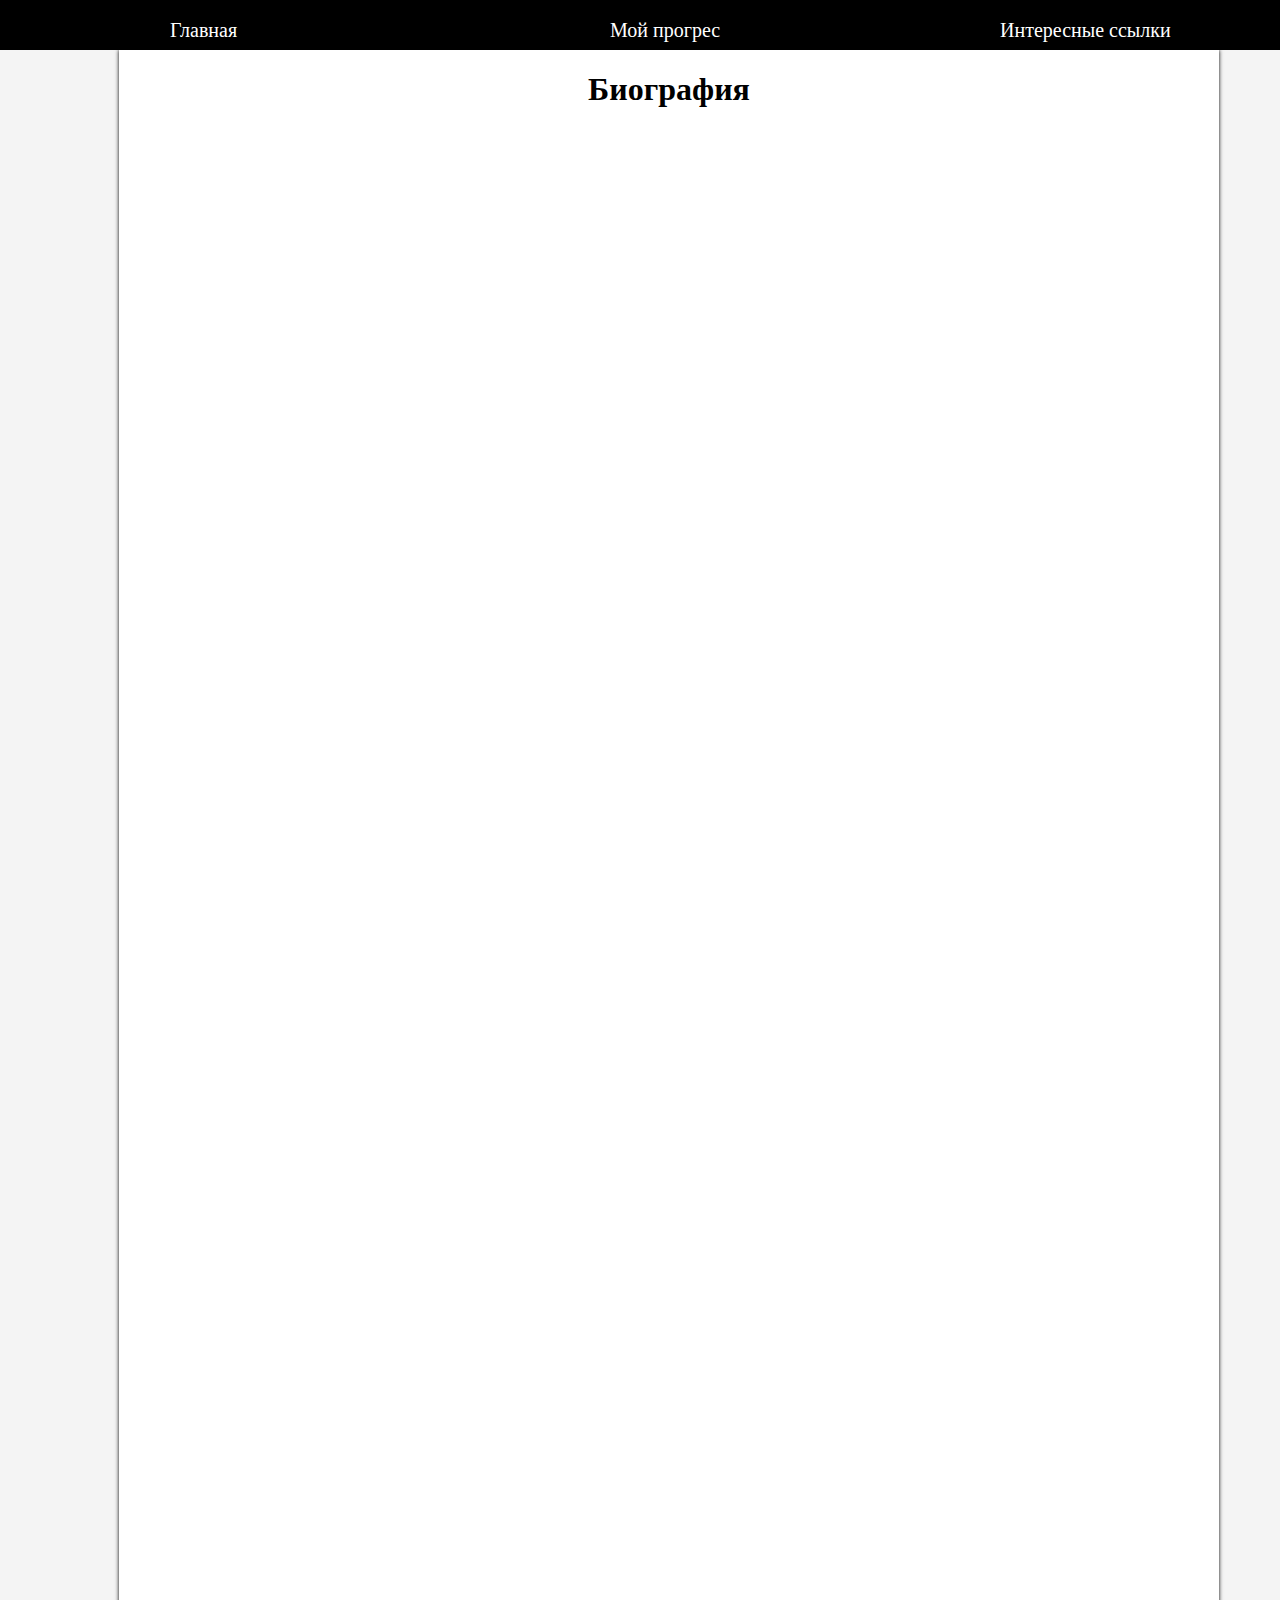
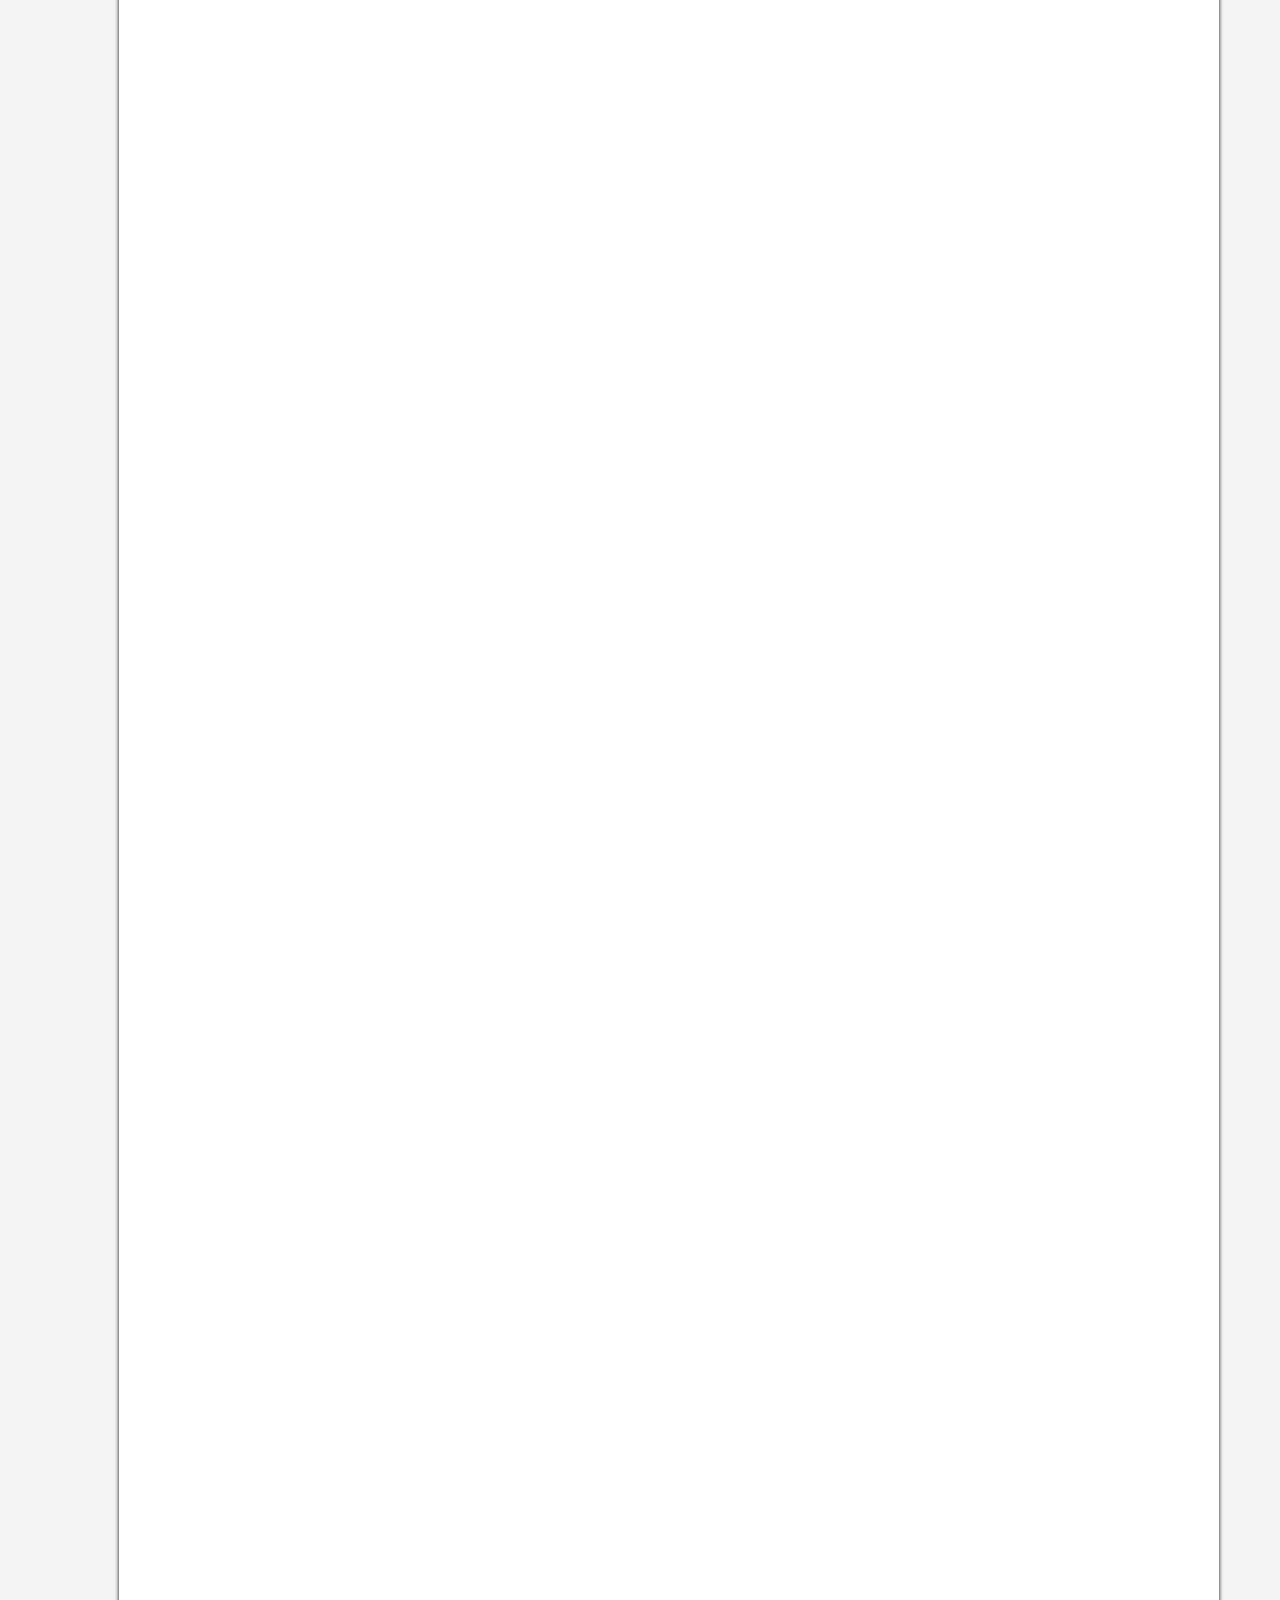
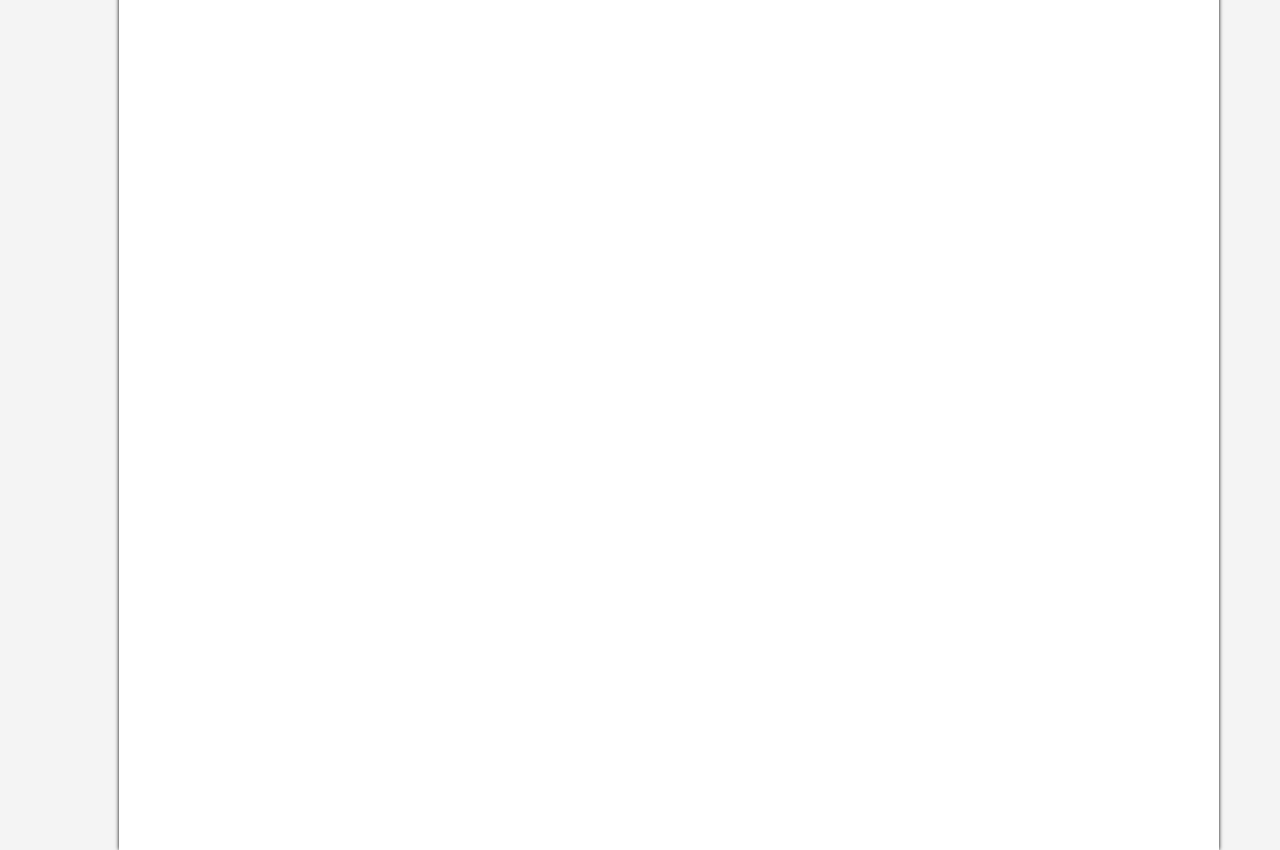
<file: index.html>
<!DOCTYPE html>
<html lang="ru">
<head>
	<meta charset="UTF-8">
	<title>Главная</title>
	<link rel="stylesheet" href="css/styel.css">
</head>
<body>
	<header class="header">
		<div class="topnav">
				<a id="home" href="index.html">Главная</a>
				<a id="myprogres" href="myprogres.html">Мой прогрес</a>
				<a id="links" href="links.html">Интересные ссылки</a>
		</div>
	</header>
	<section class="kontent">
		<h1 style="position: relative;text-align: center; top: 15px;">Биография</h1>
	</section>
	<footer>
		
	</footer>
</body>
</html>
</file>
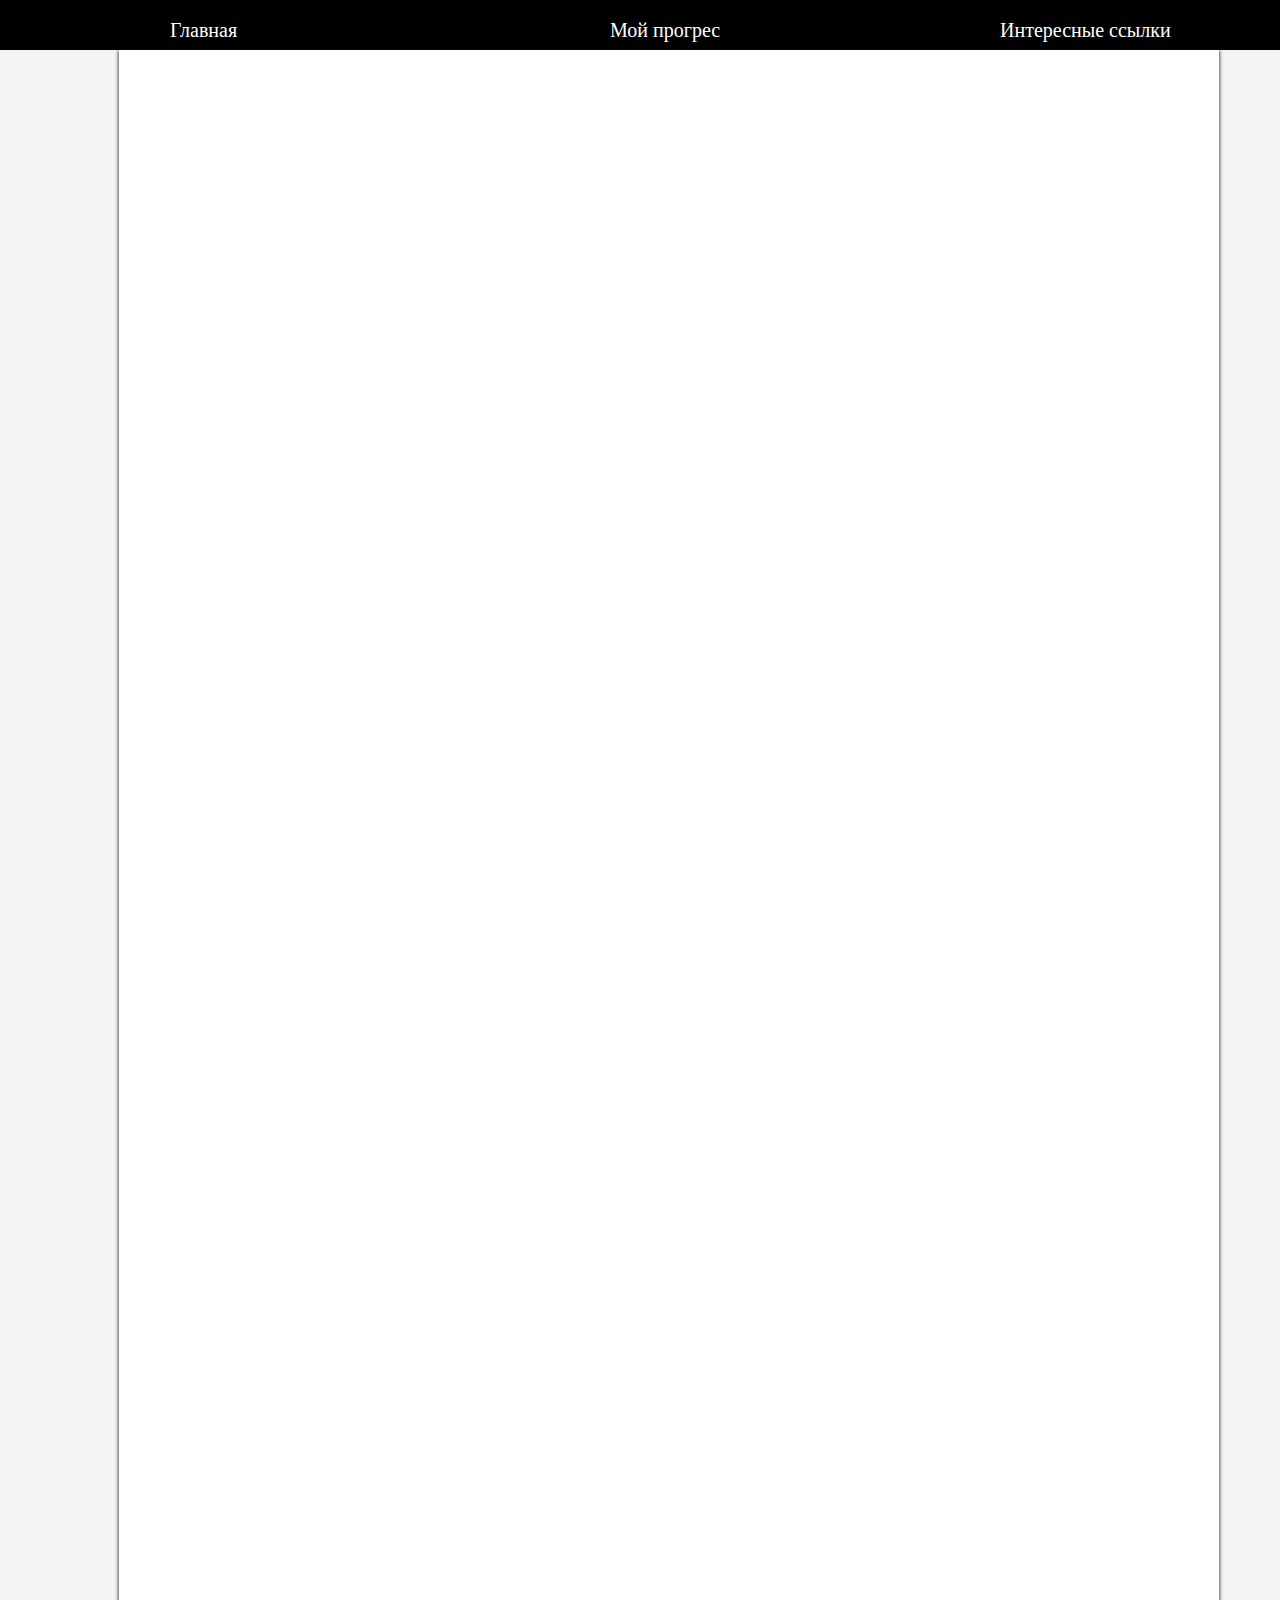
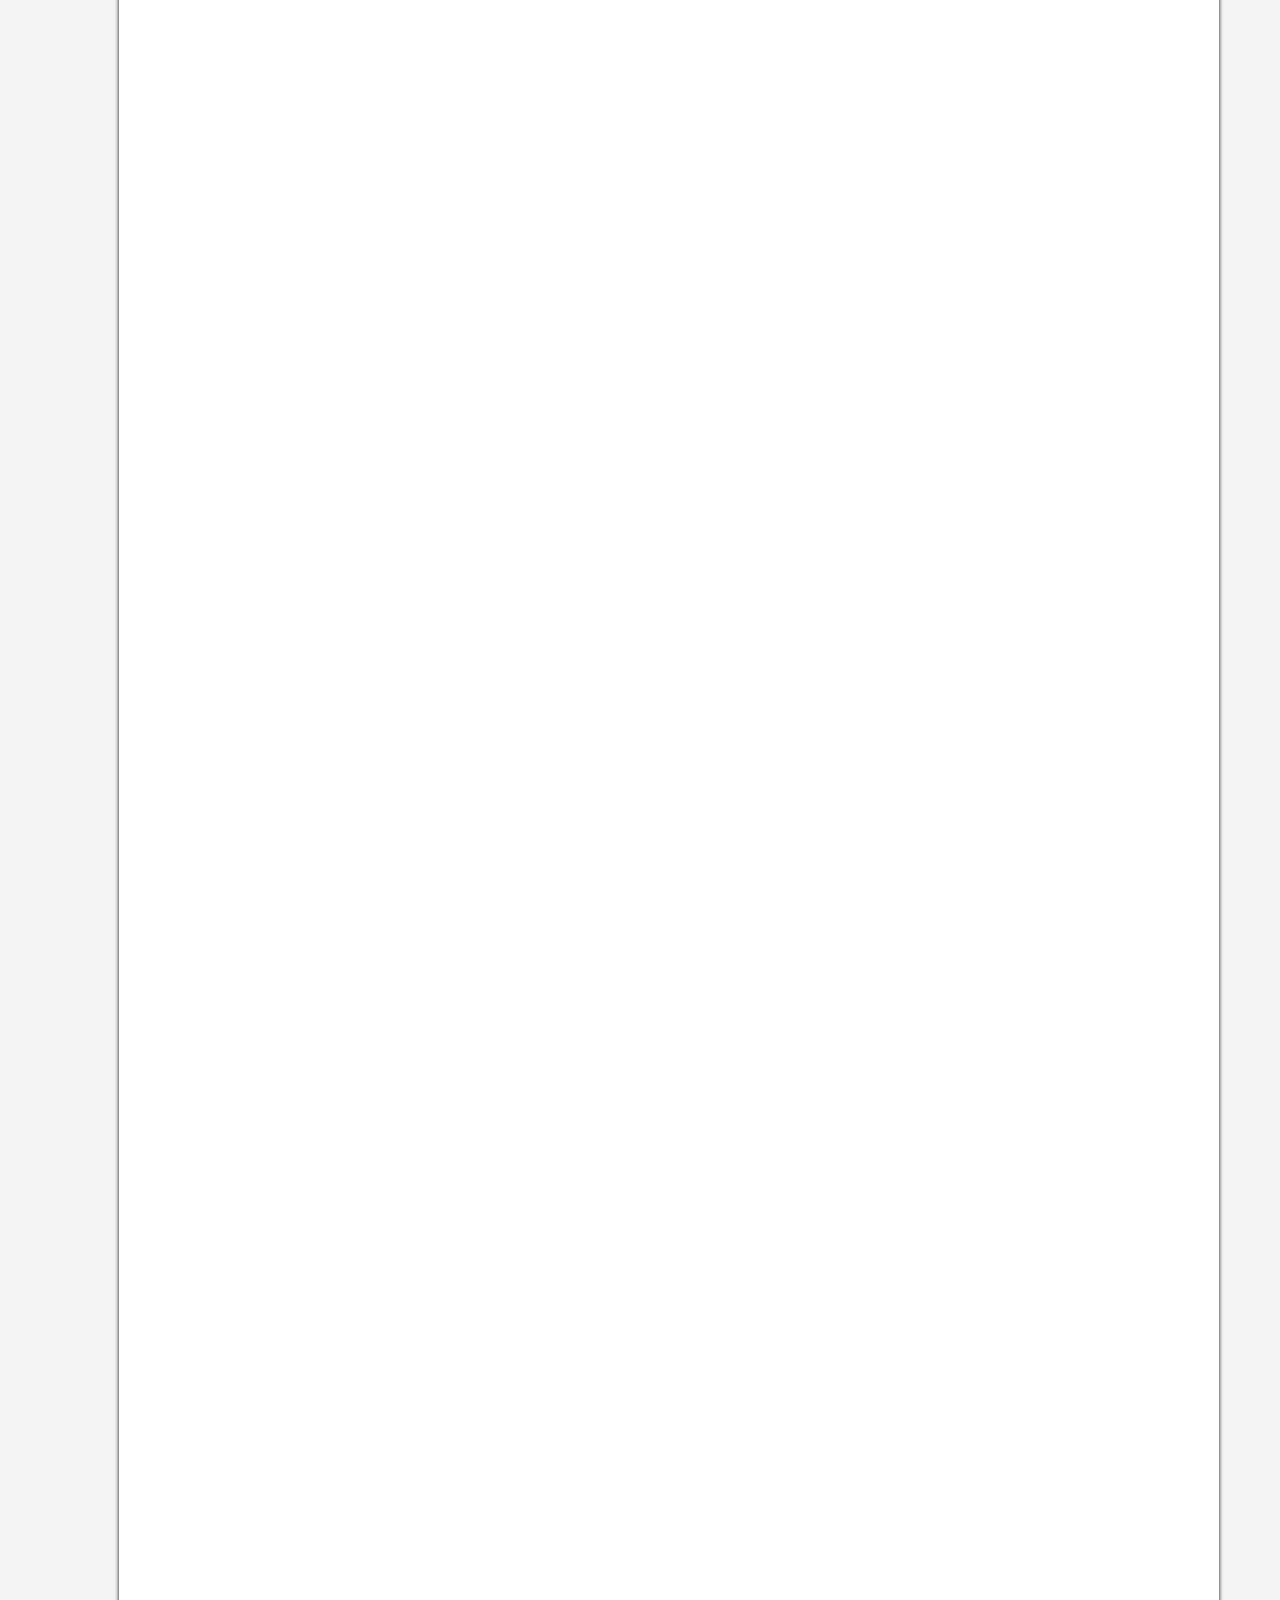
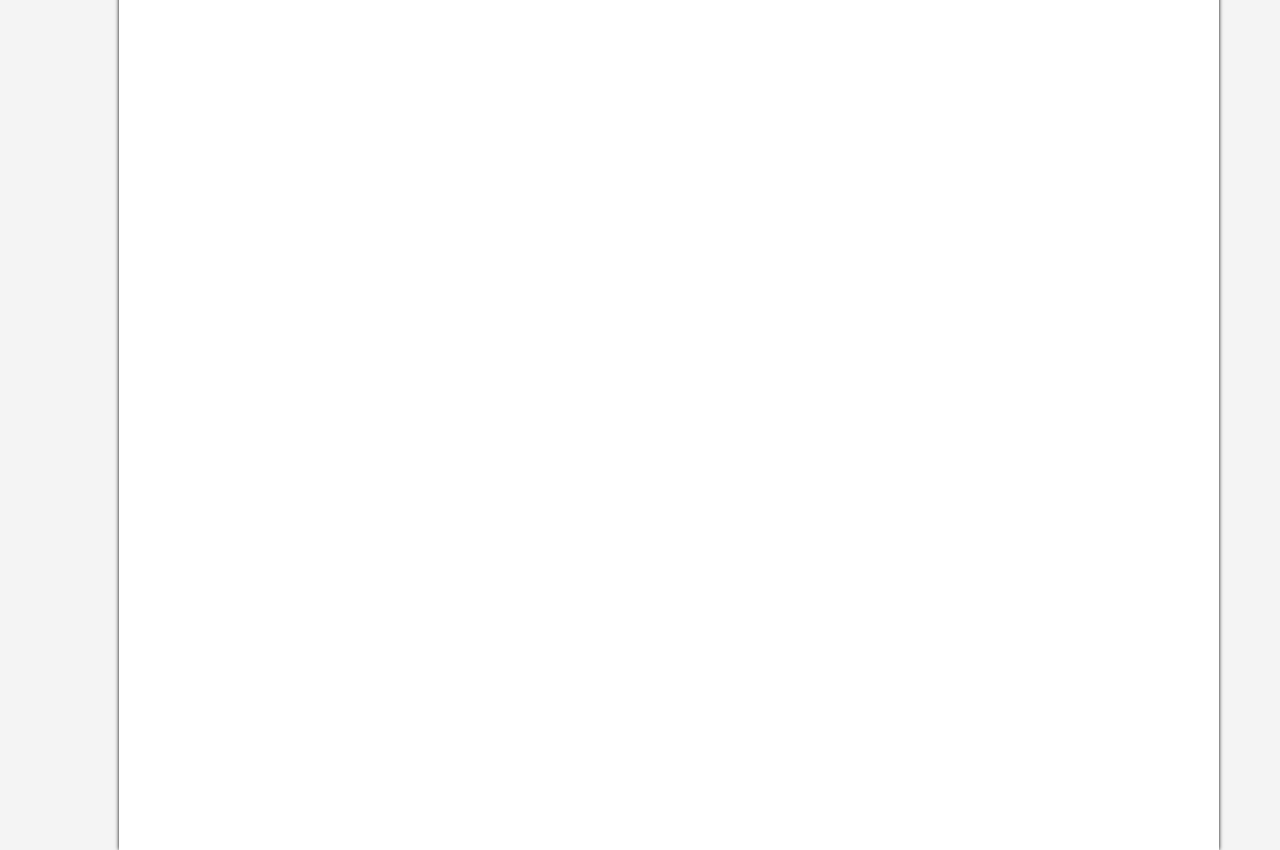
<file: links.html>
<!DOCTYPE html>
<html lang="ru">
<head>
	<meta charset="UTF-8">
	<title>Интересные ссылки</title>
	<link rel="stylesheet" href="css/styel.css">
</head>
<body>
	<header class="header">
		<div class="topnav">
				<a id="home" href="index.html">Главная</a>
				<a id="myprogres" href="myprogres.html">Мой прогрес</a>
				<a id="links" href="links.html">Интересные ссылки</a>
		</div>
	</header>
	<section class="kontent">
		<h1 style="position: relative;text-align: center; top: 15px;"></h1>
	</section>
	<footer>
		
	</footer>
</body>
</html>
</file>
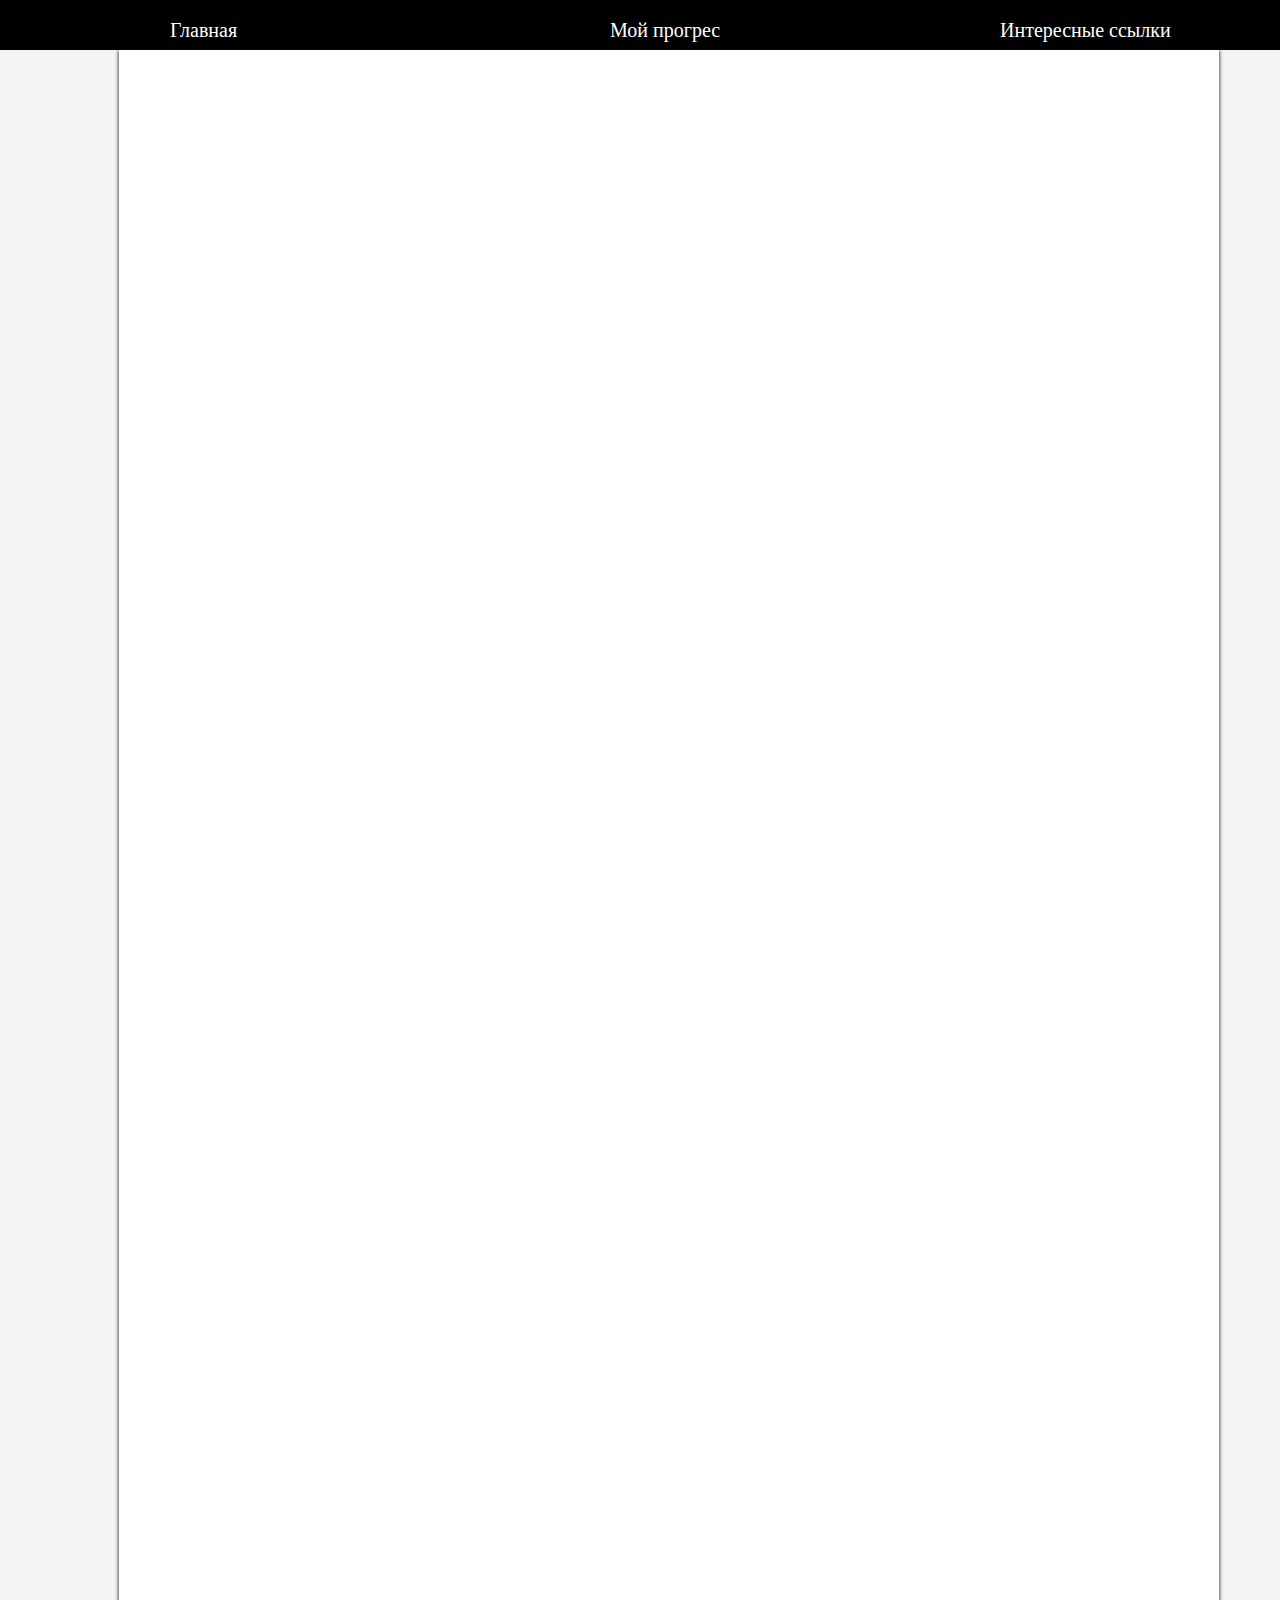
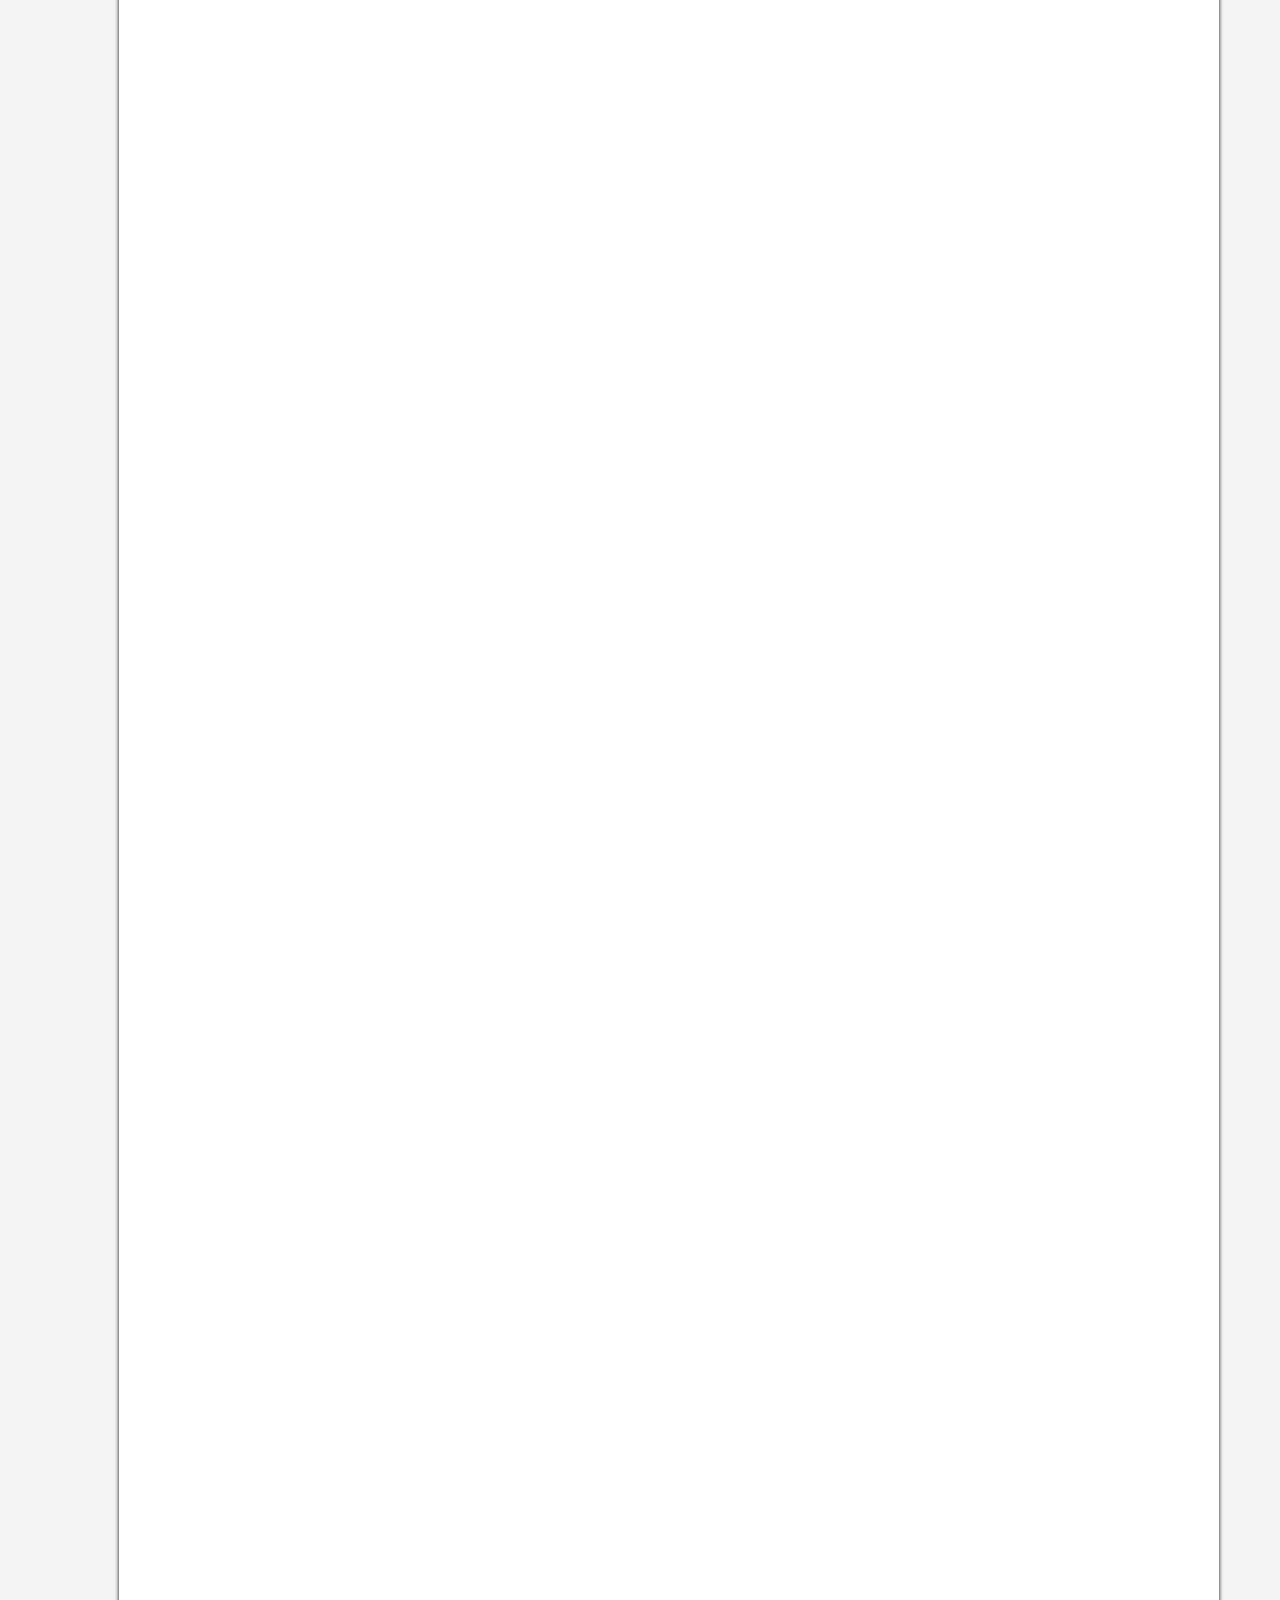
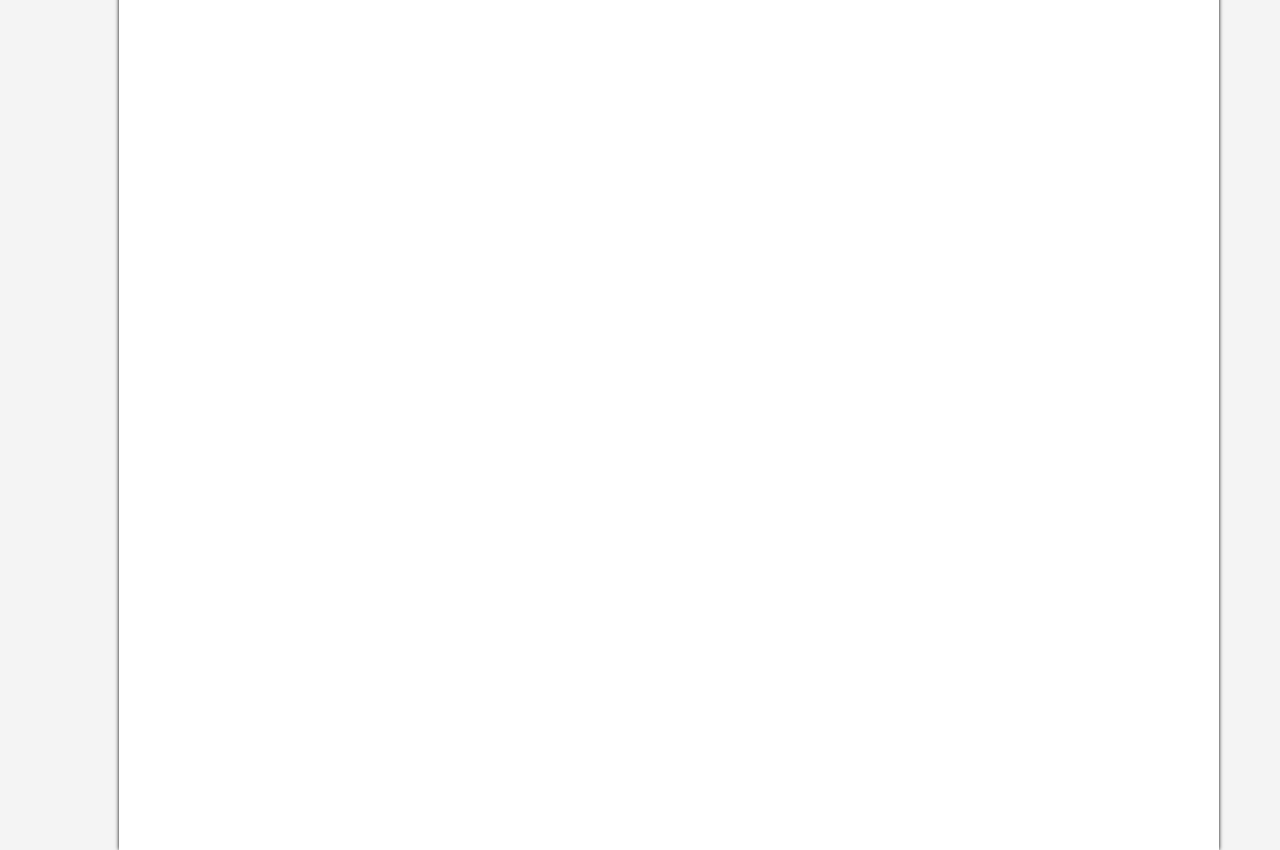
<file: myprogres.html>
<!DOCTYPE html>
<html lang="ru">
<head>
	<meta charset="UTF-8">
	<title>Мой прогрес</title>
	<link rel="stylesheet" href="css/styel.css">
</head>
<body>
	<header class="header">
		<div class="topnav">
				<a id="home" href="index.html">Главная</a>
				<a id="myprogres" href="myprogres.html">Мой прогрес</a>
				<a id="links" href="links.html">Интересные ссылки</a>
		</div>
	</header>
	<section class="kontent">
		<h1 style="position: relative;text-align: center; top: 15px;"></h1>
	</section>
	<footer>
		
	</footer>
</body>
</html>
</file>
<file: css/styel.css>
/* Указываем box sizing */
*,
*::before,
*::after {
  box-sizing: border-box;
}

/* Убираем внутренние отступы */
ul[class],
ol[class] {
  padding: 0;
}

/* Убираем внешние отступы */
body,
h1,
h2,
h3,
h4,
p,
ul[class],
ol[class],
li,
figure,
figcaption,
blockquote,
dl,
dd {
  margin: 0;
}

/* Выставляем основные настройки по-умолчанию для body */
body {
  min-height: 100vh;
  scroll-behavior: smooth;
  text-rendering: optimizeSpeed;
  line-height: 1.5;
}

/* Удаляем стандартную стилизацию для всех ul и il, у которых есть атрибут class*/
ul[class],
ol[class] {
  list-style: none;
}

/* Элементы a, у которых нет класса, сбрасываем до дефолтных стилей */
a:not([class]) {
  text-decoration-skip-ink: auto;
}

/* Упрощаем работу с изображениями */
img {
  max-width: 100%;
  display: block;
}

/* Указываем понятную периодичность в потоке данных у article*/
article > * + * {
  margin-top: 1em;
}

/* Наследуем шрифты для инпутов и кнопок */
input,
button,
textarea,
select {
  font: inherit;
}

/* Удаляем все анимации и переходы для людей, которые предпочитай их не использовать */
@media (prefers-reduced-motion: reduce) {
  * {
    animation-duration: 0.01ms !important;
    animation-iteration-count: 1 !important;
    transition-duration: 0.01ms !important;
    scroll-behavior: auto !important;
  }
}
body{
	margin: 0;
	background-color: #F4F4F4;
}
a{
	text-decoration: none;
}
.header{
	width: 100%;
}
.topnav{
	position: absolute;
	top:0px;
	width: 100%;
	height: 50px;
	background-color: #000000;
	font-size: 20px;
}
.img{
	width: 100%;
	height: 50px;
	position: absolute;
	top: 70px;
}
#home{
	position: absolute;
	left: 170px;
	color: white;
	top: 15px;
}
#home:hover{
	color: red;
}
#myprogres{
	position: absolute;
	left: 610px;
	color: white;
	top: 15px;
}
#myprogres:hover{
	color: red;
}
#links{
	position: absolute;
	left: 1000px;
	color: white;
	top: 15px;
}
#links:hover{
	color: red;
}
.kontent{
	position: relative;
	left: 119px;
	height: 4000px;
	box-shadow: 0 0 4px;
	background-color: #FFFFFF;
	top: 50px;
	width: 1100px;
}
#biografi{
	position: absolute;
	text-align: center;
}
</file>
